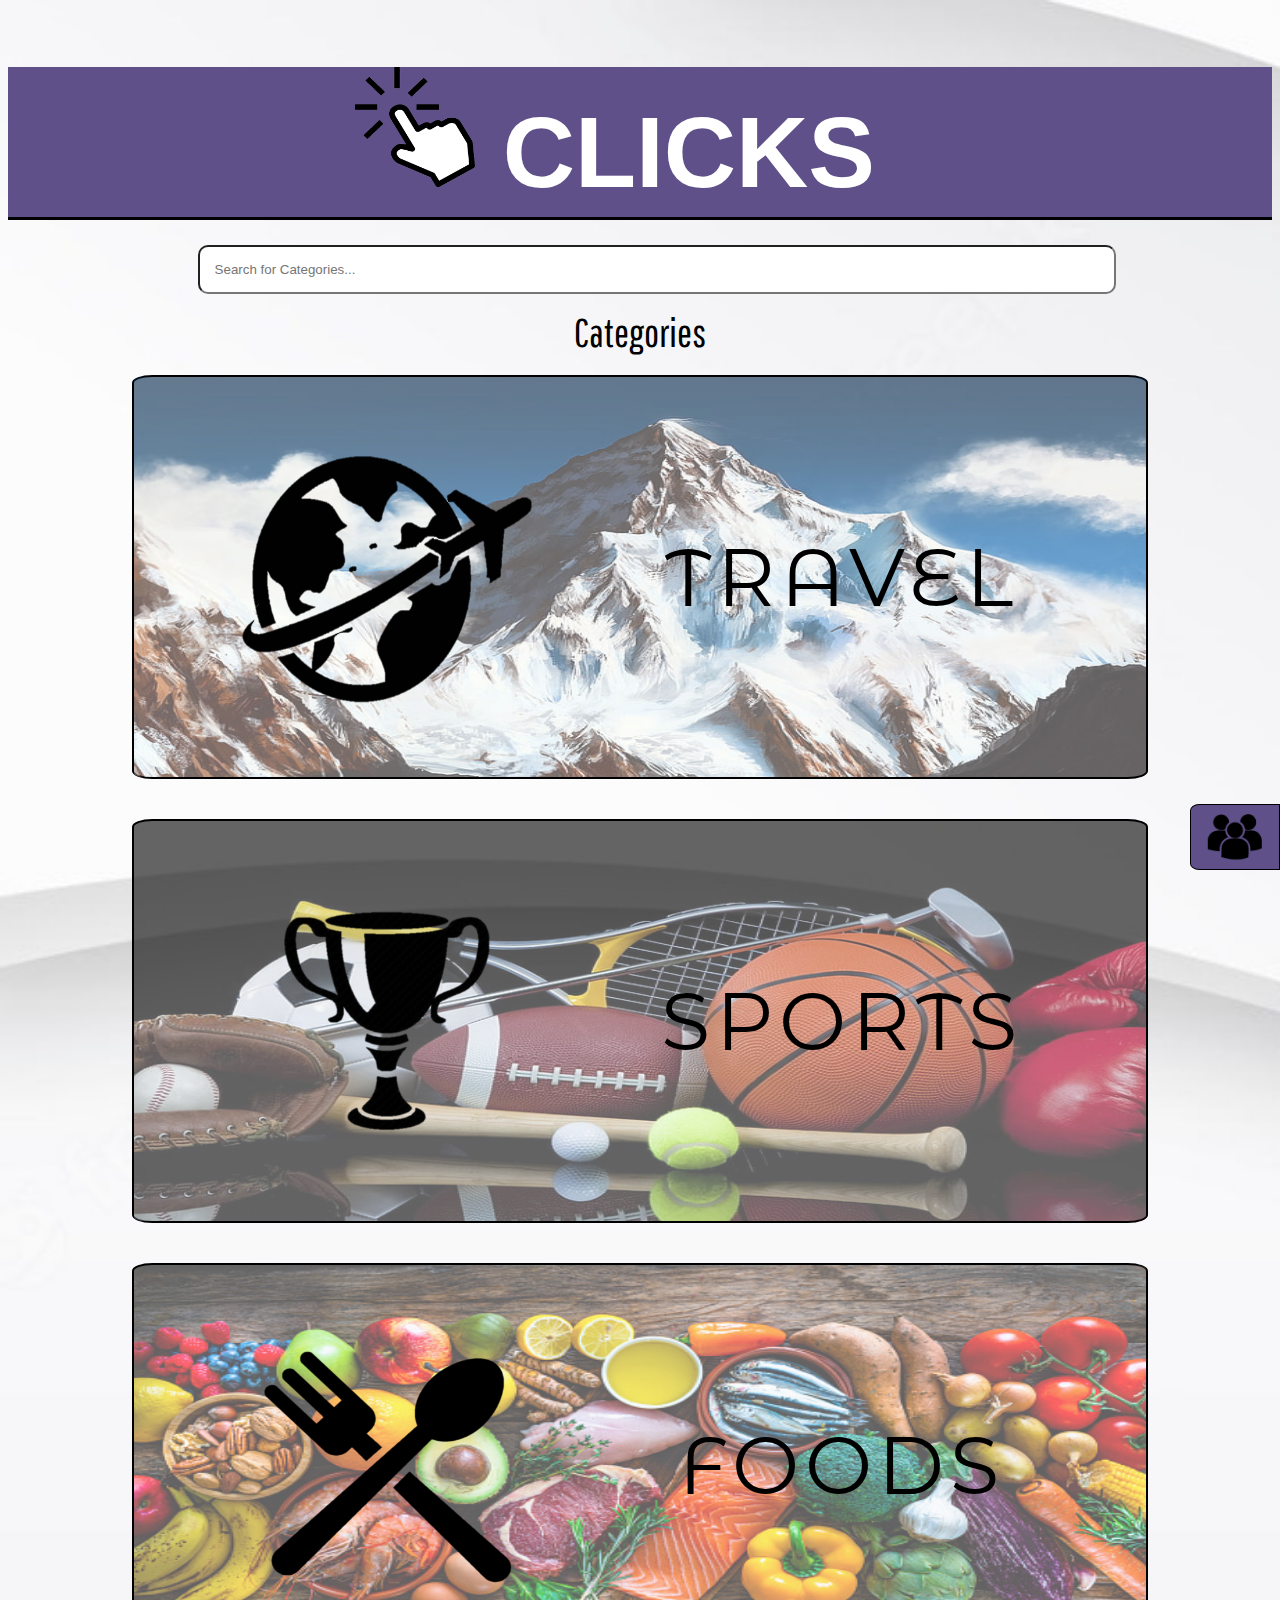
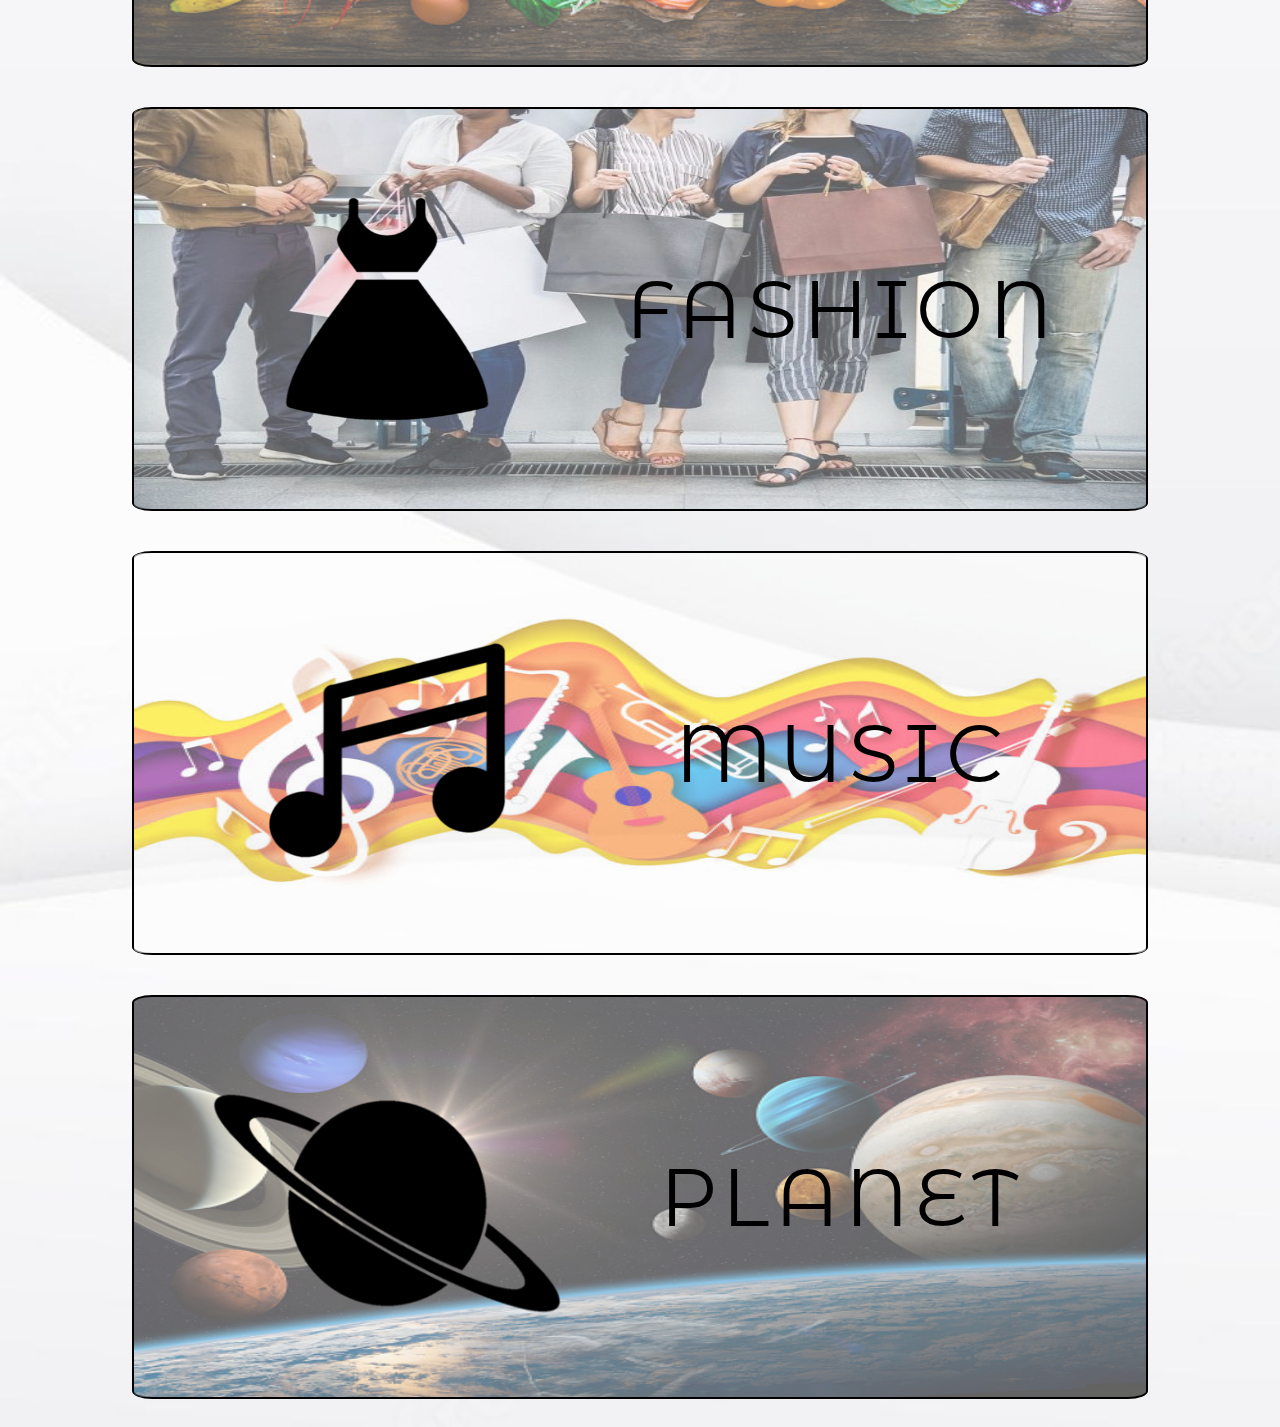
<file: index.html>
<!DOCTYPE html>
<html>
<head>
    <meta charset="utf-8">
    <meta name="viewport" content="width=device-width, initial-scale=1">
    <title>CLICKS</title>
    <link href="https://cdn.jsdelivr.net/npm/bootstrap@5.2.2/dist/css/bootstrap.min.css" 
    rel="stylesheet" integrity="sha384-Zenh87qX5JnK2Jl0vWa8Ck2rdkQ2Bzep5IDxbcnCeuOxjzrPF/et3URy9Bv1WTRi" crossorigin="anonymous">
    <link rel="stylesheet" href="Home_Page.css">

    <style>
        @import url('https://fonts.googleapis.com/css2?family=Anton&family=Maven+Pro:wght@500&family=Montserrat+Alternates:wght@500&family=Pathway+Gothic+One&family=Righteous&display=swap');
    </style>
</head>

<body>

    <script 
    src="https://cdn.jsdelivr.net/npm/bootstrap@5.2.2/dist/js/bootstrap.bundle.min.js" integrity="sha384-OERcA2EqjJCMA+/3y+gxIOqMEjwtxJY7qPCqsdltbNJuaOe923+mo//f6V8Qbsw3" crossorigin="anonymous">
    </script>

    <div class="TitleBar">
        <h1 class="Title"><img class="Logo" src="images/HomePage/ClicksLogo.png"> CLICKS </h1>
    </div>

    <button onclick="topFunction()" id="bttnTop">
        <img id="bttnTopimg" src="images/TrvlCntntPage/uparrow.png">
    </button>

    <script>
    let mybutton = document.getElementById("bttnTop");

    window.onscroll = function() {scrollFunction()};

        function scrollFunction() {
        if (document.documentElement.scrollTop > 20) {
            mybutton.style.display = "block";
            mybutton.style.animation = "fadeIn 1s";
        } else {
            mybutton.style.animation = "fadeOut 100s";
        } 
    }

        function topFunction() {
        document.documentElement.scrollTop = 0;
    }
    </script>
     
    <a id="abtBtn" href="AboutPage.html">
        <img id="abtBtnimg" src="images/HomePage/team.png"> 
    </a>
    
    <script>
        function search_category() {
    let input = document.getElementById('searchbar').value
    input=input.toLowerCase();
    let x = document.getElementsByClassName('ctgrs');
      
    for (i = 0; i < x.length; i++) { 
        if (!x[i].innerHTML.toLowerCase().includes(input)) {
            x[i].style.display="none";
        }
        else {
            x[i].style.display="list-item";                 
        }
    }
    }
    </script>

    <input id="searchbar" onkeyup="search_category()" type="text"
        name="search" placeholder="Search for Categories...">

    <div class="ctgryTitle">Categories</div>

    <div class="Categories">
        <a class="ctgrs" id="travel" href="Travel_ContPage.html">
            <img id="ctgryBG" src="images/HomePage/TravelBG.jpg" alt="travel">
            <img class="ctgrylogo" id="trvlLogo" src="images/HomePage/TravelLogo.png">
            <div class="ctgryTXT">TRAVEL</div>
        </a>
        <a class="ctgrs" id="sports" href="Sports_ContPage.html">
            <img id="ctgryBG" src="images/HomePage/SportsBG.jpg" alt="sports">
            <img class="ctgrylogo" id="sprtsLogo" src="images/HomePage/SportsLogo.png">
            <div class="ctgryTXT">SPORTS</div>
        </a>
        <a class="ctgrs" id="foods" href="Travel_ContPage.html">
            <img id="ctgryBG" src="images/HomePage/FoodsBG.jpg" alt="foods">
            <img class="ctgrylogo" id="fdsLogo" src="images/HomePage/FoodsLogo.png">
            <div class="ctgryTXT">FOODS</div>
        </a>
        <a class="ctgrs" id="fashion" href="Travel_ContPage.html">
            <img id="ctgryBG" src="images/HomePage/FashionBG.jpg" alt="fashion">
            <img class="ctgrylogo" id="fshnLogo" src="images/HomePage/FashionLogo.png">
            <div class="ctgryTXT">FASHION</div>
        </a>
        <a class="ctgrs" id="music" href="Travel_ContPage.html">
            <img id="ctgryBG" src="images/HomePage/MusicBG.jpg" alt="music">
            <img class="ctgrylogo" id="mscLogo" src="images/HomePage/MusicLogo.png">
            <div class="ctgryTXT">MUSIC</div>
        </a>
        <a class="ctgrs" id="planet" href="Travel_ContPage.html">
            <img id="ctgryBG" src="images/HomePage/PlanetBG.jpg" alt="planet">
            <img class="ctgrylogo" id="plntLogo" src="images/HomePage/PlanetLogo.png">
            <div class="ctgryTXT">PLANET</div>
        </a>
    </div>
    
</body>
</html>
</file>
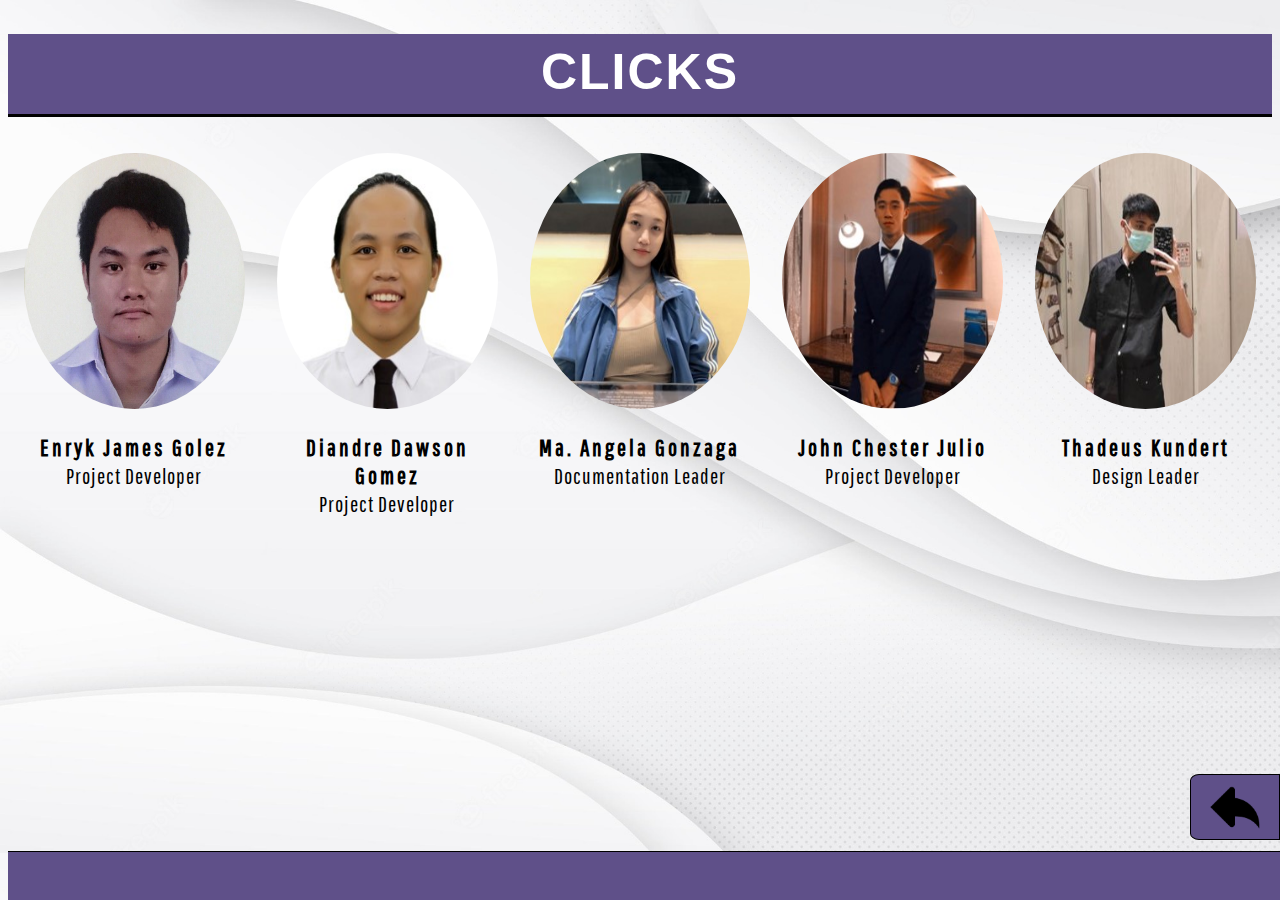
<file: AboutPage.html>
<!DOCTYPE html>
<html>
<head>
    <meta charset="utf-8">
    <meta name="viewport" content="width=device-width, initial-scale=1">
    <title>CLICKS</title>
    <link href="https://cdn.jsdelivr.net/npm/bootstrap@5.2.2/dist/css/bootstrap.min.css" 
    rel="stylesheet" integrity="sha384-Zenh87qX5JnK2Jl0vWa8Ck2rdkQ2Bzep5IDxbcnCeuOxjzrPF/et3URy9Bv1WTRi" crossorigin="anonymous">
    <link rel="stylesheet" href="AboutPage.css">

    <style> 
        @import url('https://fonts.googleapis.com/css2?family=Anton&family=Maven+Pro:wght@500&family=Montserrat+Alternates:wght@500&family=Pathway+Gothic+One&family=Righteous&display=swap');
    </style>
</head>

<body>

    <script 
    src="https://cdn.jsdelivr.net/npm/bootstrap@5.2.2/dist/js/bootstrap.bundle.min.js" integrity="sha384-OERcA2EqjJCMA+/3y+gxIOqMEjwtxJY7qPCqsdltbNJuaOe923+mo//f6V8Qbsw3" crossorigin="anonymous">
    </script>

    <div class="TitleBar">
        <h1 class="Title">CLICKS</h1>
    </div>

    <a id="backBtn" href="index.html">
        <img id="backBtnimg" src="images/TrvlCntntPage/backB.png"> 
    </a>

    <div id="flexRmbrs">
        <div class="flexCmbrs">
            <img class="fleximgs" src="images/AboutPage/enryk.jpg">
            <div class="flextxts">
                <b>Enryk James Golez</b><br>
                <span style="font-size: .9em; letter-spacing: 1px;">Project Developer</span>
            </div> 
        </div>
        <div class="flexCmbrs">
            <img class="fleximgs" src="images/AboutPage/gomz.jpg">
            <div class="flextxts">
                <b>Diandre Dawson Gomez</b><br>
                <span style="font-size: .9em; letter-spacing: 1px;">Project Developer</span>
            </div> 
        </div>
        <div class="flexCmbrs">
            <img class="fleximgs" src="images/AboutPage/angela.jpg">
            <div class="flextxts">
                <b>Ma. Angela Gonzaga</b><br>
                <span style="font-size: .9em; letter-spacing: 1px;">Documentation Leader</span>
            </div> 
        </div>
        <div class="flexCmbrs">
            <img class="fleximgs" src="images/AboutPage/julio.jpg">
            <div class="flextxts">
                <b>John Chester Julio</b><br>
                <span style="font-size: .9em; letter-spacing: 1px;">Project Developer</span>
            </div> 
        </div>
        <div class="flexCmbrs">
            <img class="fleximgs" src="images/AboutPage/thads.jpg">
            <div class="flextxts" id="lngname">
                <b>Thadeus Kundert</b><br>
                <span style="font-size: .9em; letter-spacing: 1px;">Design Leader</span>
            </div> 
        </div>
    </div>

    <div class="footer"></div>

</body>
</html>
</file>
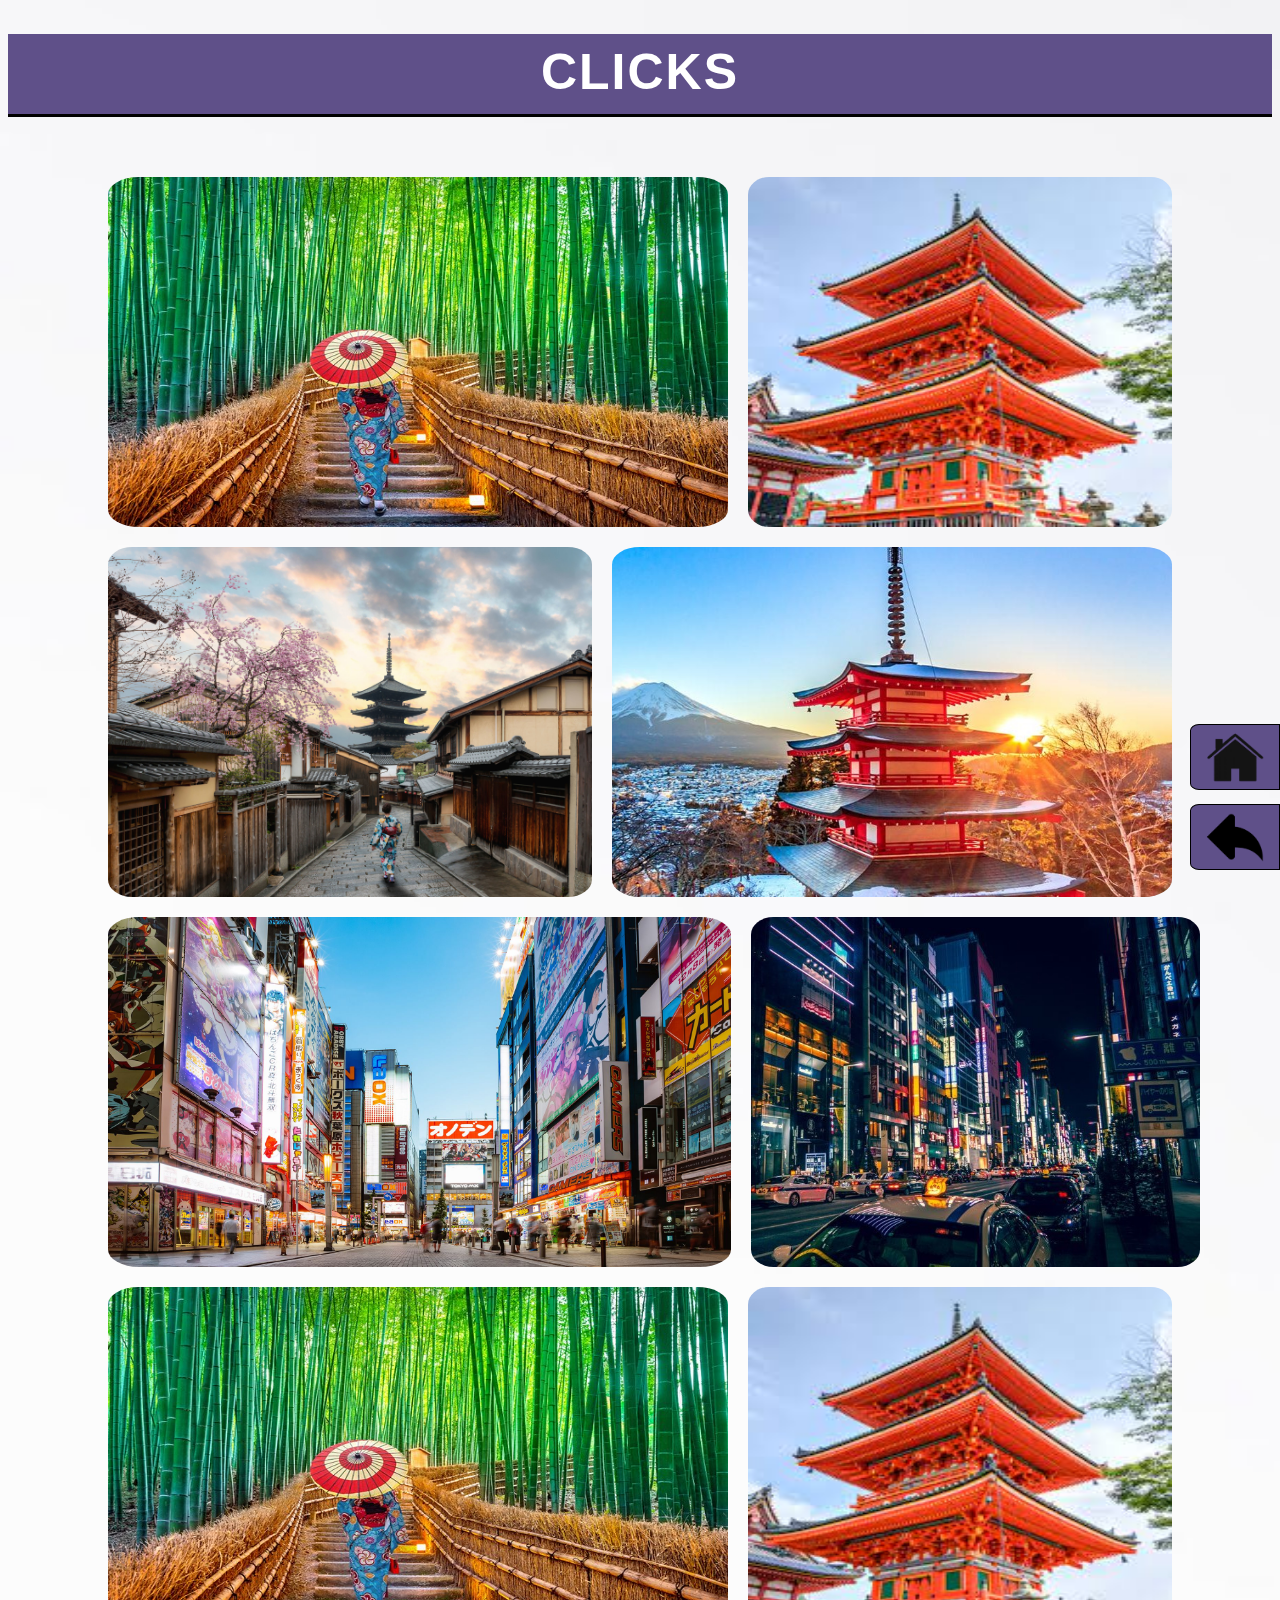
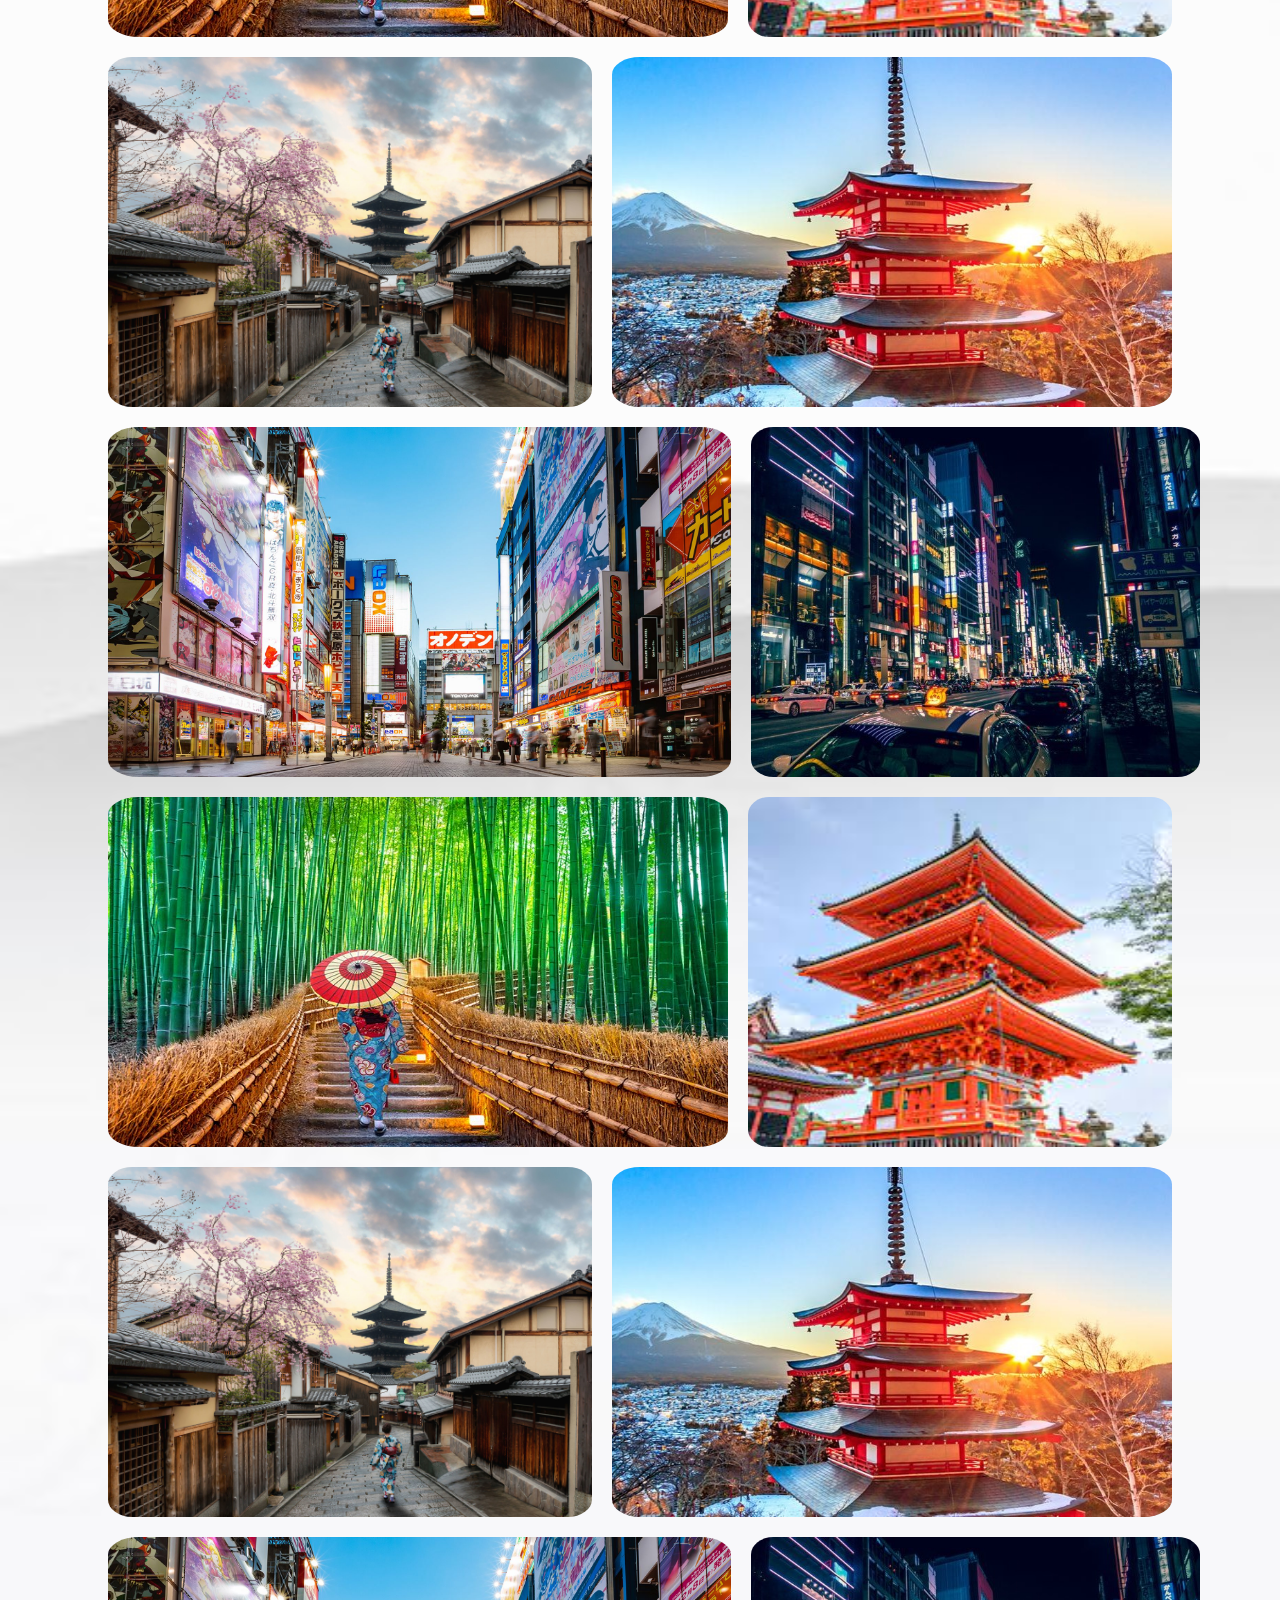
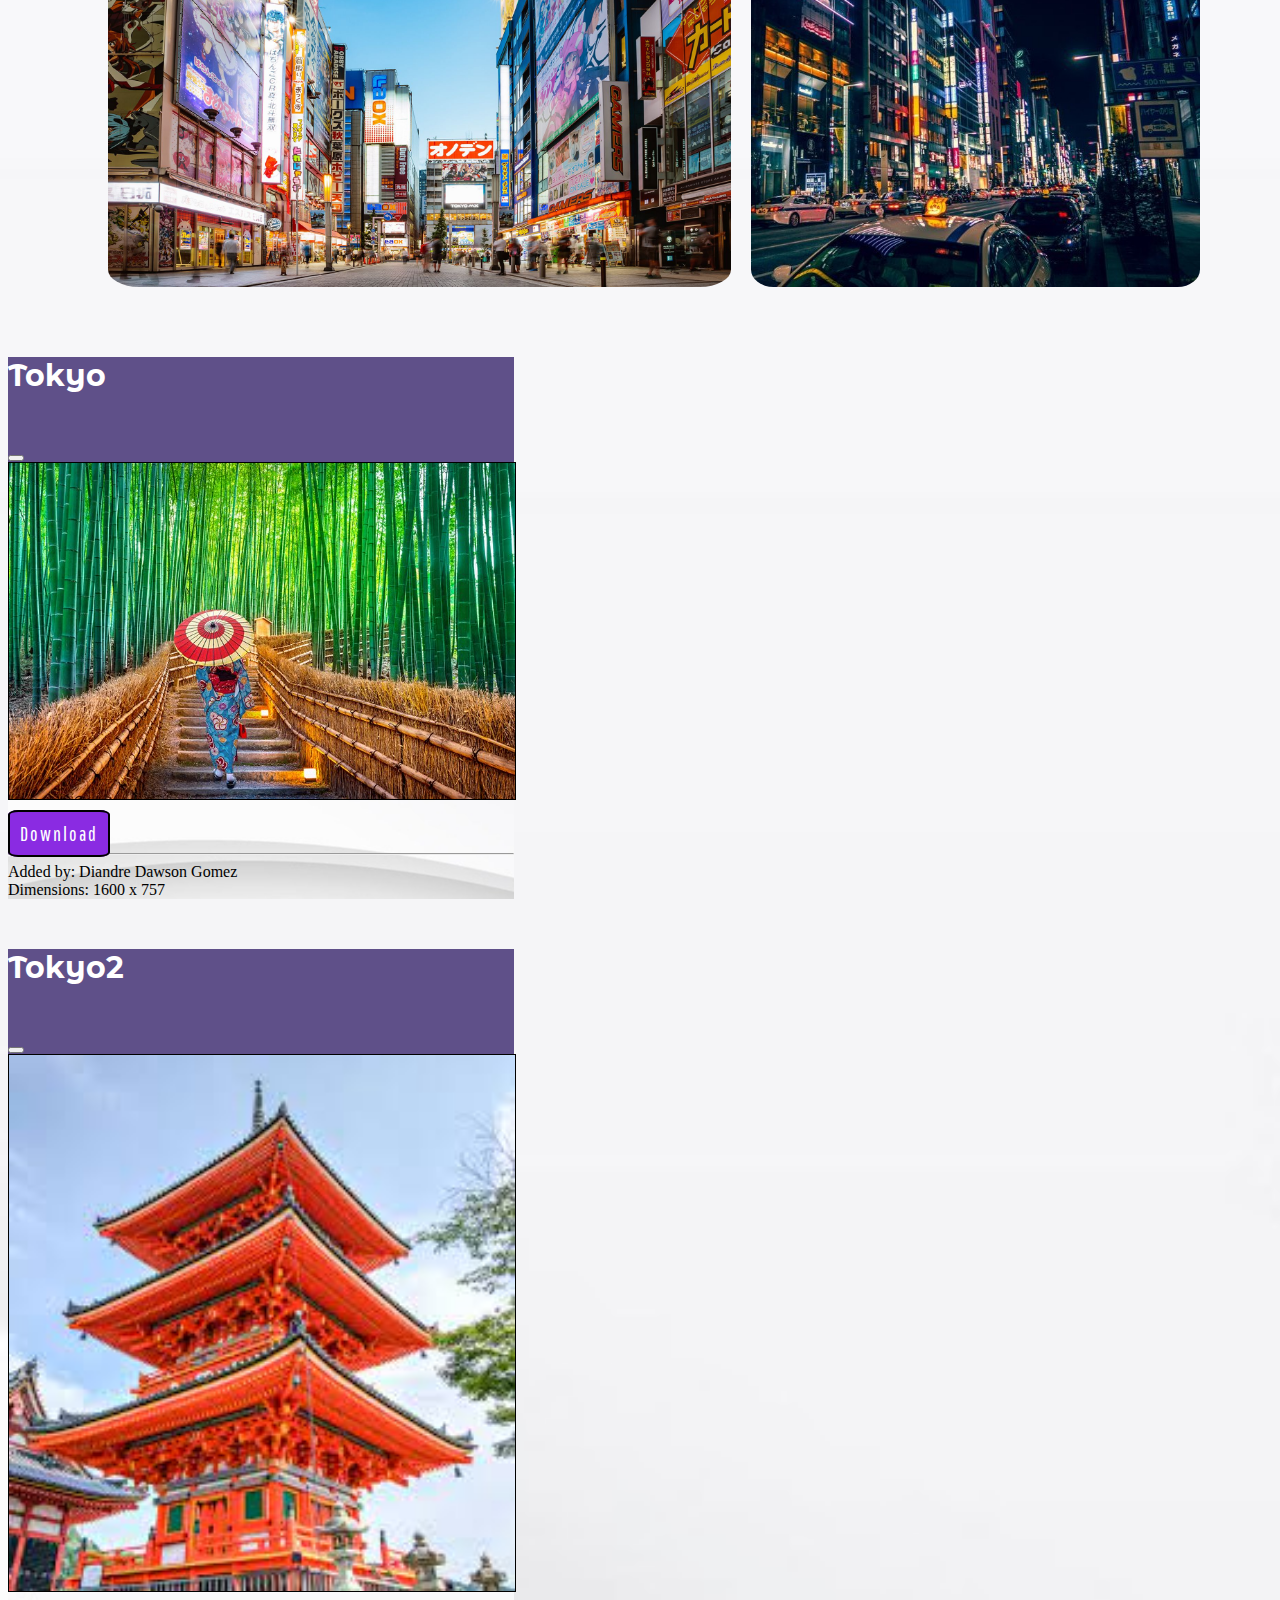
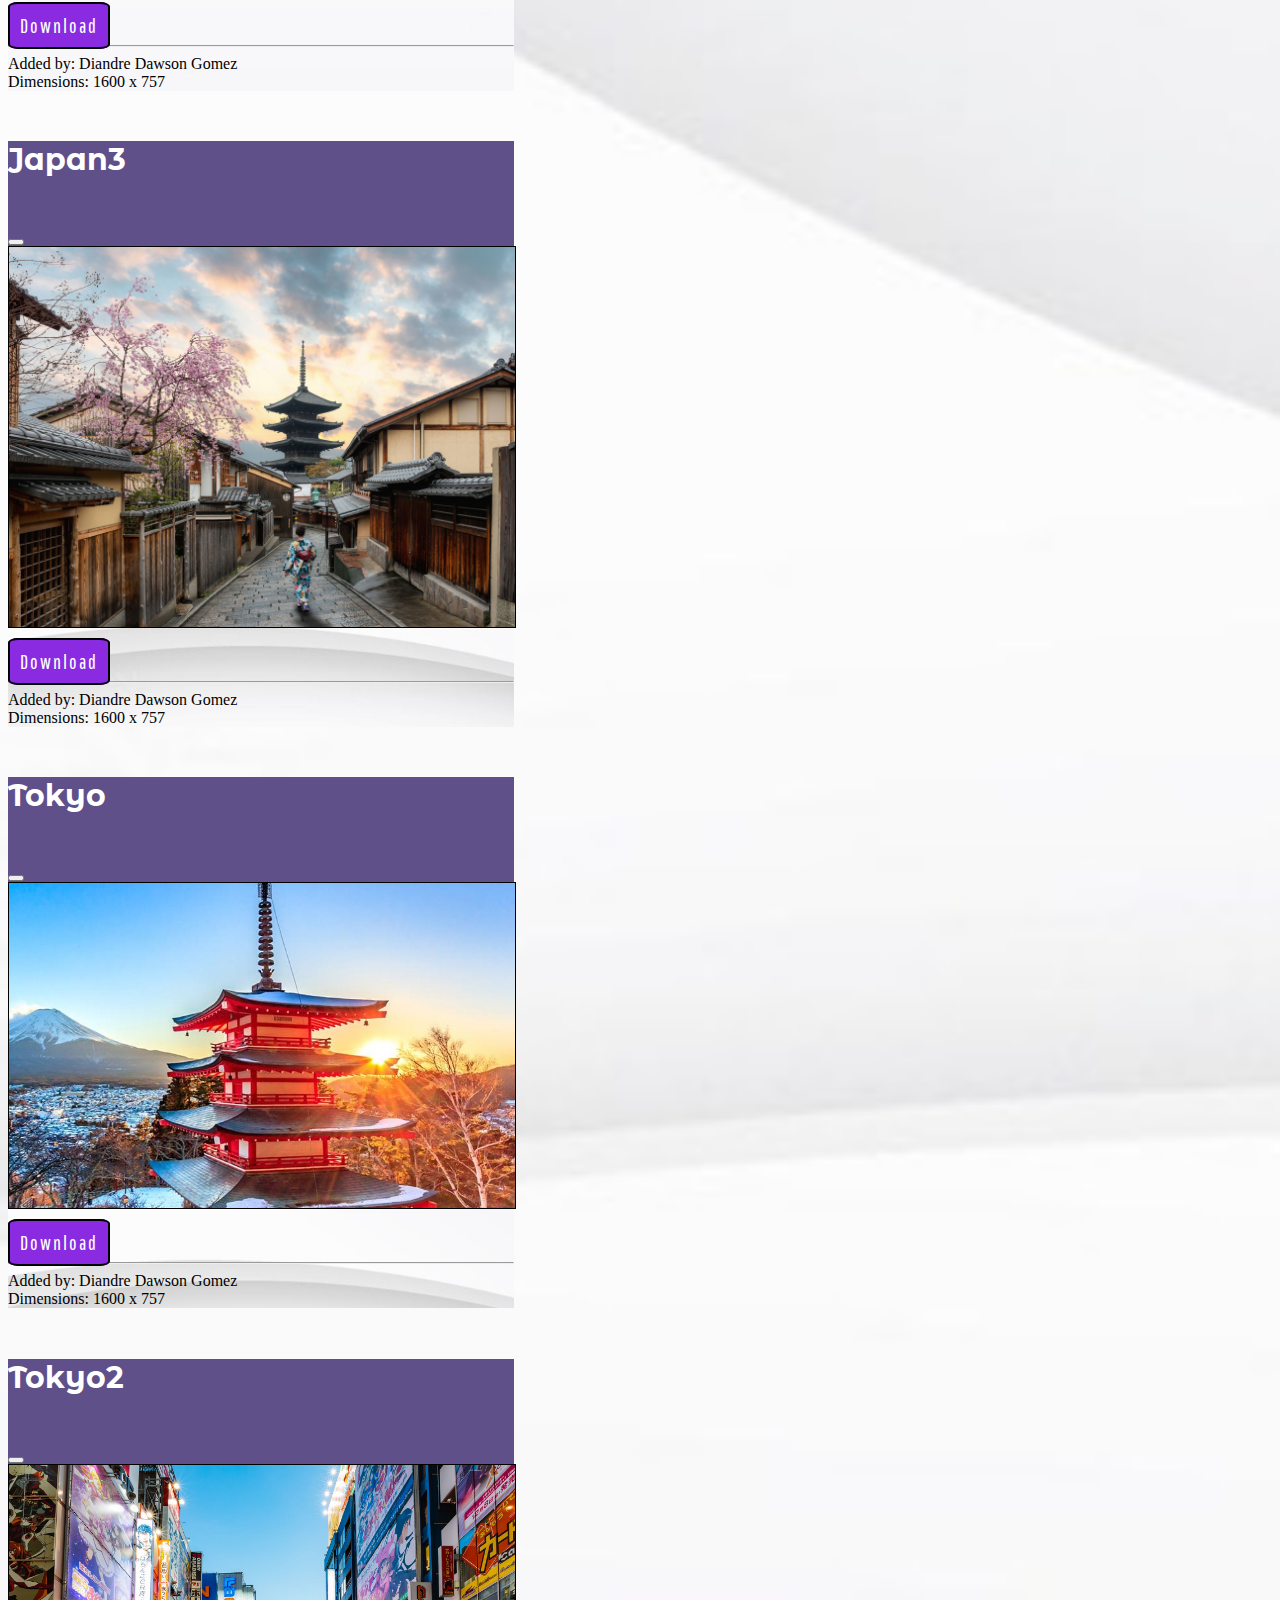
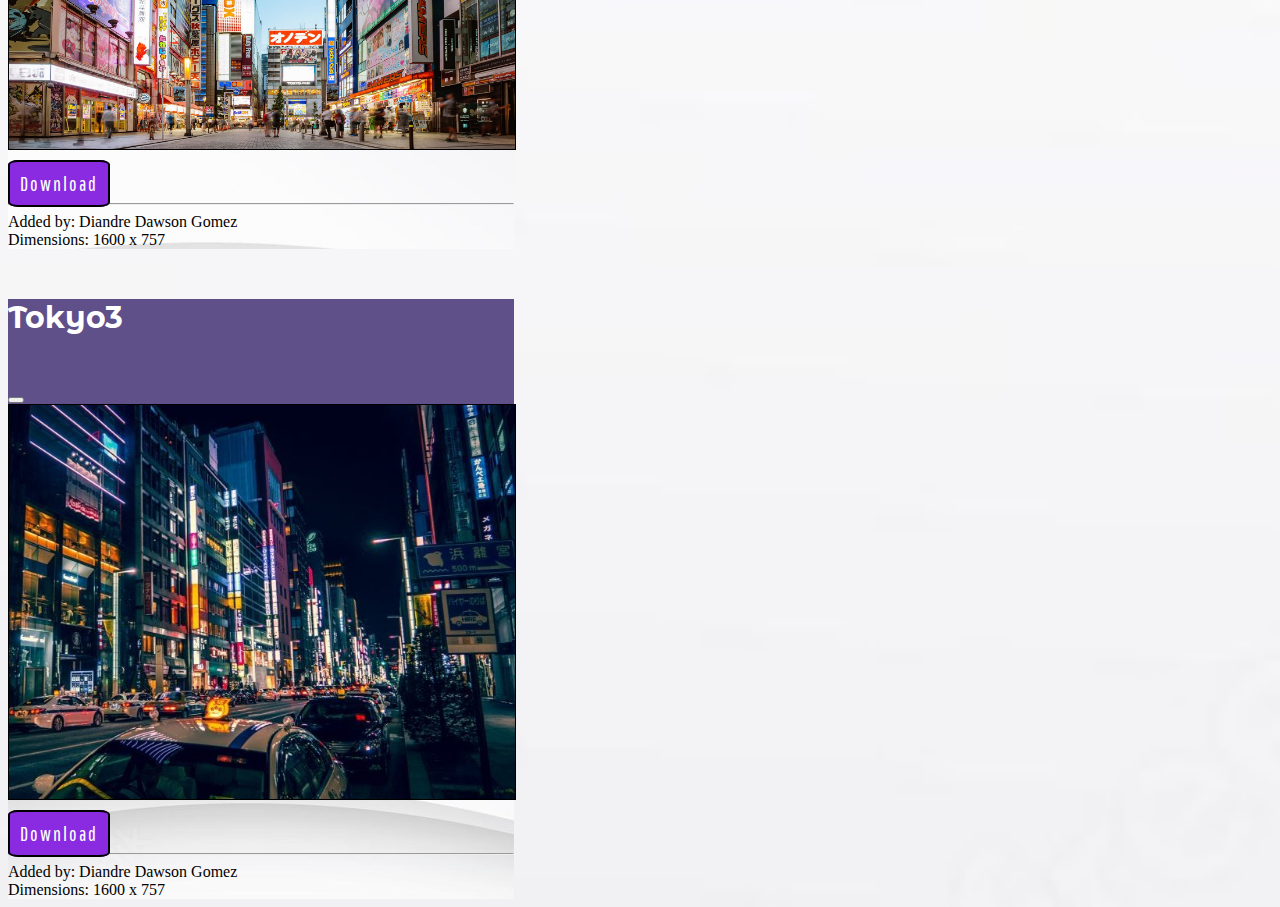
<file: Travel2_ContPage.html>
<!DOCTYPE html>
<html>
<head>
    <meta charset="utf-8">
    <meta name="viewport" content="width=device-width, initial-scale=1">
    <title>CLICKS</title>
    <link href="https://cdn.jsdelivr.net/npm/bootstrap@5.2.2/dist/css/bootstrap.min.css" 
    rel="stylesheet" integrity="sha384-Zenh87qX5JnK2Jl0vWa8Ck2rdkQ2Bzep5IDxbcnCeuOxjzrPF/et3URy9Bv1WTRi" crossorigin="anonymous">
    <link rel="stylesheet" href="Travel2_ContPage.css">

    <style>
        @import url('https://fonts.googleapis.com/css2?family=Anton&family=Maven+Pro:wght@500&family=Montserrat+Alternates:wght@500&family=Pathway+Gothic+One&family=Righteous&display=swap');
    </style>
</head>

<body>

    <script 
    src="https://cdn.jsdelivr.net/npm/bootstrap@5.2.2/dist/js/bootstrap.bundle.min.js" integrity="sha384-OERcA2EqjJCMA+/3y+gxIOqMEjwtxJY7qPCqsdltbNJuaOe923+mo//f6V8Qbsw3" crossorigin="anonymous">
    </script>

    <button onclick="topFunction()" id="bttnTop">
        <img id="bttnTopimg" src="images/TrvlCntntPage/uparrow.png">
    </button>

    <script>
    let mybutton = document.getElementById("bttnTop");

    window.onscroll = function() {scrollFunction()};

        function scrollFunction() {
        if (document.documentElement.scrollTop > 20) {
            mybutton.style.display = "block";
            mybutton.style.animation = "fadeIn 1s";
        } else {
            mybutton.style.animation = "fadeOut 100s";
        }
    }

        function topFunction() {
        document.documentElement.scrollTop = 0;
    }
    </script>

    <a id="homeBtn" href="index.html">
        <img id="homeBtnimg" src="images/TrvlCntntPage/home.png"> 
    </a>

    <a id="backBtn" href="Travel_ContPage.html">
      <img id="backBtnimg" src="images/TrvlCntntPage/backB.png"> 
    </a>

  <div class="TitleBar">
      <h1 class="Title">CLICKS</h1>
  </div>

    <div class="imgcontent">
        <div class="contentrow">
            <img src="images/JpnCntntPage/japan.jpg" class="btn1" type="button" data-bs-toggle="offcanvas" data-bs-target="#off1" aria-controls="offcanvasWithBothOptions">
            <img src="images/JpnCntntPage/japan2.jpg" class="btn2" type="button" data-bs-toggle="offcanvas" data-bs-target="#off2" aria-controls="offcanvasWithBothOptions">
        </div>
        <div class="contentrow">
            <img src="images/JpnCntntPage/japan3.jpg" class="btn1" type="button" data-bs-toggle="offcanvas" data-bs-target="#off3" aria-controls="offcanvasWithBothOptions">
            <img src="images/JpnCntntPage/Tokyo.jpg" class="btn2" type="button" data-bs-toggle="offcanvas" data-bs-target="#off4" aria-controls="offcanvasWithBothOptions">
        </div>
        <div class="contentrow">
            <img src="images/JpnCntntPage/Tokyo2.jpg" class="btn1" type="button" data-bs-toggle="offcanvas" data-bs-target="#off5" aria-controls="offcanvasWithBothOptions">
            <img src="images/JpnCntntPage/Tokyo3.jpg" class="btn2" type="button" data-bs-toggle="offcanvas" data-bs-target="#off6" aria-controls="offcanvasWithBothOptions">
        </div>
        <div class="contentrow">
          <img src="images/JpnCntntPage/japan.jpg" class="btn1" type="button" data-bs-toggle="offcanvas" data-bs-target="#off1" aria-controls="offcanvasWithBothOptions">
          <img src="images/JpnCntntPage/japan2.jpg" class="btn2" type="button" data-bs-toggle="offcanvas" data-bs-target="#off2" aria-controls="offcanvasWithBothOptions">
      </div>
      <div class="contentrow">
          <img src="images/JpnCntntPage/japan3.jpg" class="btn1" type="button" data-bs-toggle="offcanvas" data-bs-target="#off3" aria-controls="offcanvasWithBothOptions">
          <img src="images/JpnCntntPage/Tokyo.jpg" class="btn2" type="button" data-bs-toggle="offcanvas" data-bs-target="#off4" aria-controls="offcanvasWithBothOptions">
      </div>
      <div class="contentrow">
          <img src="images/JpnCntntPage/Tokyo2.jpg" class="btn1" type="button" data-bs-toggle="offcanvas" data-bs-target="#off5" aria-controls="offcanvasWithBothOptions">
          <img src="images/JpnCntntPage/Tokyo3.jpg" class="btn2" type="button" data-bs-toggle="offcanvas" data-bs-target="#off6" aria-controls="offcanvasWithBothOptions">
      </div>
      <div class="contentrow">
        <img src="images/JpnCntntPage/japan.jpg" class="btn1" type="button" data-bs-toggle="offcanvas" data-bs-target="#off1" aria-controls="offcanvasWithBothOptions">
        <img src="images/JpnCntntPage/japan2.jpg" class="btn2" type="button" data-bs-toggle="offcanvas" data-bs-target="#off2" aria-controls="offcanvasWithBothOptions">
    </div>
    <div class="contentrow">
        <img src="images/JpnCntntPage/japan3.jpg" class="btn1" type="button" data-bs-toggle="offcanvas" data-bs-target="#off3" aria-controls="offcanvasWithBothOptions">
        <img src="images/JpnCntntPage/Tokyo.jpg" class="btn2" type="button" data-bs-toggle="offcanvas" data-bs-target="#off4" aria-controls="offcanvasWithBothOptions">
    </div>
    <div class="contentrow">
        <img src="images/JpnCntntPage/Tokyo2.jpg" class="btn1" type="button" data-bs-toggle="offcanvas" data-bs-target="#off5" aria-controls="offcanvasWithBothOptions">
        <img src="images/JpnCntntPage/Tokyo3.jpg" class="btn2" type="button" data-bs-toggle="offcanvas" data-bs-target="#off6" aria-controls="offcanvasWithBothOptions">
    </div>
    </div>


    <!-- Targetting of off-canvas -->
    <div class="offcanvas offcanvas-start" data-bs-scroll="true" tabindex="-1" id="off1" aria-labelledby="offcanvasWithBothOptionsLabel" style="width: 40%;">
      <div class="offcanvas-header">
        <h5 class="offcanvas-title" id="offcanvasWithBothOptionsLabel">Tokyo</h5>
        <button type="button" class="btn-close" data-bs-dismiss="offcanvas" aria-label="Close"></button>
      </div>
      <div class="offcanvas-body">
          <img class = "offimg" src="images/JpnCntntPage/japan.jpg" >
          <div>
              <br><a class="dnldbtn" href="images/JpnCntntPage/japan.jpg" download>Download</a>
              <hr>Added by: Diandre Dawson Gomez<br>Dimensions: 1600 x 757
          </div>
      </div>

    </div>
    
    <div class="offcanvas offcanvas-start" data-bs-scroll="true" tabindex="-1" id="off2" aria-labelledby="offcanvasWithBothOptionsLabel" style="width: 40%;">
      <div class="offcanvas-header">
        <h5 class="offcanvas-title" id="offcanvasWithBothOptionsLabel">Tokyo2</h5>
        <button type="button" class="btn-close" data-bs-dismiss="offcanvas" aria-label="Close"></button>
      </div>
      <div class="offcanvas-body">
          <img class = "offimg" src="images/JpnCntntPage/japan2.jpg">
          <div>
              <br><a class="dnldbtn" href="images/JpnCntntPage/japan2.jpg" download>Download</a>
              <hr>Added by: Diandre Dawson Gomez<br>Dimensions: 1600 x 757
          </div>
      </div>
    </div>

    <div class="offcanvas offcanvas-start" data-bs-scroll="true" tabindex="-1" id="off3" aria-labelledby="offcanvasWithBothOptionsLabel" style="width: 40%;">
      <div class="offcanvas-header">
        <h5 class="offcanvas-title" id="offcanvasWithBothOptionsLabel">Japan3</h5>
        <button type="button" class="btn-close" data-bs-dismiss="offcanvas" aria-label="Close"></button>
      </div>
      <div class="offcanvas-body">
          <img class = "offimg" src="images/JpnCntntPage/japan3.jpg">
          <div>
              <br><a class="dnldbtn" href="images/JpnCntntPage/japan3.jpg" download>Download</a>
              <hr>Added by: Diandre Dawson Gomez<br>Dimensions: 1600 x 757
          </div>
      </div>
    </div>

    <div class="offcanvas offcanvas-start" data-bs-scroll="true" tabindex="-1" id="off4" aria-labelledby="offcanvasWithBothOptionsLabel" style="width: 40%;">
      <div class="offcanvas-header">
        <h5 class="offcanvas-title" id="offcanvasWithBothOptionsLabel">Tokyo</h5>
        <button type="button" class="btn-close" data-bs-dismiss="offcanvas" aria-label="Close"></button>
      </div>
      <div class="offcanvas-body">
          <img class = "offimg" src="images/JpnCntntPage/Tokyo.jpg">
          <div>
              <br><a class="dnldbtn" href="images/JpnCntntPage/Tokyo.jpg" download>Download</a>
              <hr>Added by: Diandre Dawson Gomez<br>Dimensions: 1600 x 757
          </div>
      </div>
    </div>

    <div class="offcanvas offcanvas-start" data-bs-scroll="true" tabindex="-1" id="off5" aria-labelledby="offcanvasWithBothOptionsLabel" style="width: 40%;">
      <div class="offcanvas-header">
        <h5 class="offcanvas-title" id="offcanvasWithBothOptionsLabel">Tokyo2</h5>
        <button type="button" class="btn-close" data-bs-dismiss="offcanvas" aria-label="Close"></button>
      </div>
      <div class="offcanvas-body">
          <img class = "offimg" src="images/JpnCntntPage/Tokyo2.jpg">
          <div>
              <br><a class="dnldbtn" href="images/JpnCntntPage/Tokyo2.jpg" download>Download</a>
              <hr>Added by: Diandre Dawson Gomez<br>Dimensions: 1600 x 757
          </div>
      </div>
    </div>

    <div class="offcanvas offcanvas-start" data-bs-scroll="true" tabindex="-1" id="off6" aria-labelledby="offcanvasWithBothOptionsLabel" style="width: 40%;">
      <div class="offcanvas-header">
        <h5 class="offcanvas-title" id="offcanvasWithBothOptionsLabel">Tokyo3</h5>
        <button type="button" class="btn-close" data-bs-dismiss="offcanvas" aria-label="Close"></button>
      </div>
      <div class="offcanvas-body">
          <img class = "offimg" src="images/JpnCntntPage/Tokyo3.jpg">
          <div>
              <br><a class="dnldbtn" href="images/JpnCntntPage/Tokyo3.jpg" download>Download</a>
              <hr>Added by: Diandre Dawson Gomez<br>Dimensions: 1600 x 757
          </div>
      </div>
    </div>
      
</body>
</html>
</file>
<file: Home_Page.css>
.TitleBar{
    background-color: rgb(95 , 80, 137);
    height: 150px;
    width: 100%;
    border-bottom: 3px solid black;
}
.Logo{
    width: 120px;
    height: 120px;
}
.Title{
    text-align: center;
    font-family: 'Maven-pro', sans-serif;
    color: white;
    font-size: 100px;
    margin-right: 50px;
}
body{
    background-image: url(images/HomePage/WhiteBG.jpg);
    background-size: cover;
}

#bttnTop, #abtBtn{
    background-color: rgb(95 , 80, 137);
    position: fixed;
    height: 4rem;
    width: 5.5rem;
    border: 1px solid black;
    border-radius: 10% 0% 0% 10%;
    display: none;
    bottom: 110px;
    right: 0px;
    outline: none;
    z-index: 99;
    cursor: pointer;
    padding: none;
    animation: none;
}
#abtBtn{
    bottom: 30px;
    display: block;
}
#bttnTopimg, #abtBtnimg{
    max-width: 100%;
    max-height: 100%;
}
#abtBtnimg{
    position: relative;
    top: 50%;
    left: 50%;
    transform: translate(-50%, -50%);
    max-height: 85%;
}
@keyframes fadeIn {
    0% { opacity: 0; }
    100% { opacity: 1; }
  }
@keyframes fadeOut {
    0% { opacity: 1;}
    1% { opacity: 0; }
} 

.Categories{
    position: relative;
    align-items: center;
    height: auto;
    display: flex;
    flex-direction: column;
}
.ctgryTitle{
    font-size: 40px;
    font-family: 'Pathway Gothic One', sans-serif;
    text-align: center;
    margin-top: 15px;
}
.ctgrs{
    position: relative;
    display: block;
    margin: 20px auto;
    height: 400px;
    width: 80%;
    transition: transform .1s;
    border: 2px solid black;
    border-radius: 2%;
}
.ctgrs:hover{
    opacity: 59%;
    transform: scale(1.02);
}
#ctgryBG{
    opacity: 60%;
    height: 100%;
    width: 100%;
    border-radius: 1%;
}
.ctgrylogo{
    max-width: 100%;
    position:absolute;
    height: 75%;
    width: 44%;
    top: 50%;
    left: 25%;
    transform: translate(-50%, -50%);
}
#sprtsLogo, #plntLogo{
    height: 60%;
    width: 35%;
}
#fdsLogo, #fshnLogo, #mscLogo{
    height: 60%;
    width: 25%;
}
.ctgryTXT{
    font-family: 'Montserrat Alternates', sans-serif;
    color: black;
    letter-spacing: 6px;
    font-size: 500%;
    position:absolute;
    top: 50%;
    left: 70%;
    transform: translate(-50%, -50%);
}


#searchbar{
    margin-left: 15%;
    margin-top: 2%;
    padding: 15px;
    border-radius: 10px;
  }

  input[type=text] {
     width: 70%;
  }

 #list{
   font-size:  1.5em;
   margin-left: 90px;
  }
</file>
<file: AboutPage.css>
/*Title*/
.TitleBar{
    position: relative;
    background-color: rgb(95 , 80, 137);
    height: 80px;
    width: 100%;
    border-bottom: 3px solid black;
}
.Title{
    text-align: center;
    font-family: 'Maven-pro', sans-serif;
    color: white;
    font-size: 50px;
    padding-top: .6rem;
    letter-spacing: 2px;
}

body{
    background-image: url(images/HomePage/WhiteBG.jpg);
    background-size: cover;
}

#backBtn{
    background-color: rgb(95 , 80, 137);
    position: fixed;
    height: 4rem;
    width: 5.5rem;
    border: 1px solid black;
    border-radius: 10% 0% 0% 10%;
    display: block;
    bottom: 60px;
    right: 0px;
    outline: none;
    z-index: 99;
    cursor: pointer;
    padding: none;
    animation: none;
}
#backBtnimg{
    max-width: 100%;
    max-height: 100%;
    position: relative;
    top: 50%;
    left: 50%;
    transform: translate(-50%, -50%);
    max-height: 70%;
}

#flexRmbrs{
    display: flex;
    flex-direction: row;
    margin-top: 20px;
}
.flexCmbrs{
    display: flex;
    flex-direction: column;
    width: 15%;
    height: 20%;
    margin: 1rem;
    flex: 1 1 auto;
}
.fleximgs{
    height: 16em;
    border-radius: 90%;
}
.flextxts{
    text-align: center;
    margin-top: 1em;
    font-family: 'Pathway Gothic One', sans-serif;
    letter-spacing: 3px;
    font-size: 1.5em;
}
#lngname{
    margin-top: 1em;
    font-size: 1.5em;
}

.footer{
    position: absolute;
    background-color: rgb(95 , 80, 137);
    width: 100%;
    height: 3em;
    bottom: 0%;
    border-top: 1px solid black;
}
</file>
<file: Travel2_ContPage.css>
/*Title*/
.TitleBar{
    position: relative;
    background-color: rgb(95 , 80, 137);
    height: 80px;
    width: 100%;
    border-bottom: 3px solid black;
}
.Title{
    text-align: center;
    font-family: 'Maven-pro', sans-serif;
    color: white;
    font-size: 50px;
    padding-top: .6rem;
    letter-spacing: 2px;
}

#bttnTop, #homeBtn, #backBtn{
    background-color: rgb(95 , 80, 137);
    position: fixed;
    height: 4rem;
    width: 5.5rem;
    border: 1px solid black;
    border-radius: 10% 0% 0% 10%;
    display: none;
    bottom: 190px;
    right: 0px;
    outline: none;
    z-index: 99;
    cursor: pointer;
    padding: none;
    animation: none;
}
#homeBtn{
    bottom: 110px;
    display: block;
}
#backBtn{
    bottom: 30px;
    display: block;
}
#bttnTopimg, #homeBtnimg, #backBtnimg{
    max-width: 100%;
    max-height: 100%;
}
#homeBtnimg, #backBtnimg{
    position: relative;
    top: 50%;
    left: 50%;
    transform: translate(-50%, -50%);
    max-height: 80%;
}
@keyframes fadeIn {
    0% { opacity: 0; }
    100% { opacity: 1; }
  }
@keyframes fadeOut {
    0% { opacity: 1;}
    1% { opacity: 0; }
} 

/*Body*/
body{
    background-image: url(images/HomePage/WhiteBG.jpg);
    background-size: cover;
}  

.imgcontent{
    margin: 40px 80px;
    padding: 20px;
    padding-bottom: 0px;
}
.contentrow{
    display: flex;
    flex-direction: row;
}
.btn1, .btn2{
    flex: 1 1 auto;
    height: 350px;
    max-width: 100%;
    border-radius: 5%;
    margin-bottom: 20px;
}
.btn1{
    margin-right: 20px;
}

.offcanvas-start{
    width: 50%;
}
.offcanvas-header{
    background-color: rgb(95 , 80, 137);
}
h5.offcanvas-title{
    font-family: 'Montserrat Alternates', sans-serif;
    font-size: 30px;
    color: white;
}
.offcanvas-body{
    background-image: url(images/HomePage/WhiteBG.jpg);
}
.offimg{
    max-width: 100%; 
    width: 100%;
    border: 1px solid black;
}
.dnldbtn{
    background-color: blueviolet;
    color: white;
    text-decoration: none;
    font-family: 'Pathway Gothic One', sans-serif;
    font-size: 20px;
    border: 2px solid black;
    border-radius: 10%;
    padding: 10px;
    letter-spacing: 2px;
}
</file>
